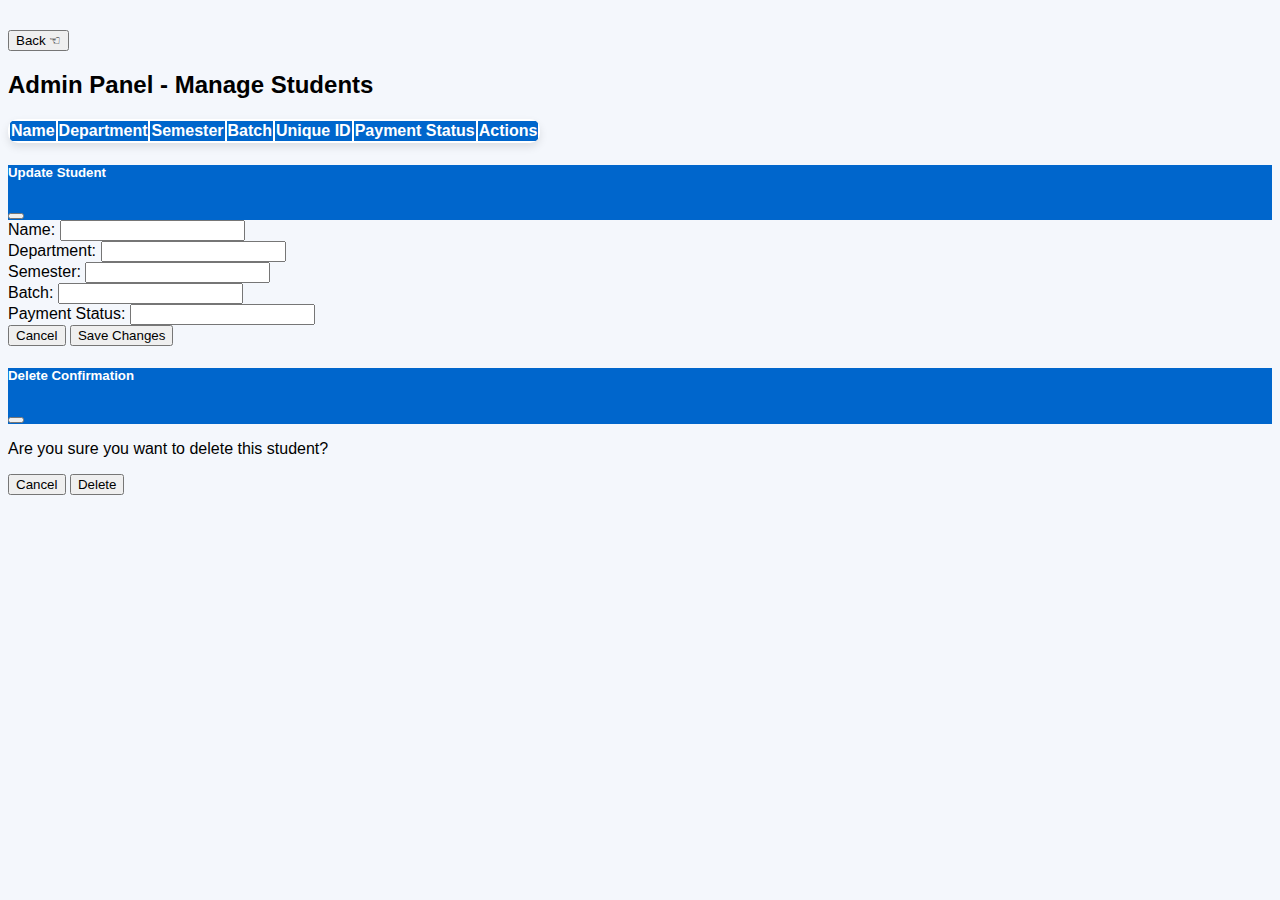
<file: admin.html>
<!DOCTYPE html>
<html lang="en">
<head>
    <meta charset="UTF-8">
    <meta name="viewport" content="width=device-width, initial-scale=1.0">
    <title>Admin Panel - Student Management</title>

    <!-- Bootstrap 5 -->
    <link href="https://cdn.jsdelivr.net/npm/bootstrap@5.3.0/dist/css/bootstrap.min.css" rel="stylesheet">
    <script src="https://cdn.jsdelivr.net/npm/bootstrap@5.3.0/dist/js/bootstrap.bundle.min.js"></script>

    <!-- Google Fonts -->
    <link href="https://fonts.googleapis.com/css2?family=Poppins:wght@300;400;600&display=swap" rel="stylesheet">

    <style>
        body {
            background-color: #f4f7fc;
            font-family: 'Poppins', sans-serif;
        }
        .container {
            margin-top: 30px;
        }
        .table {
            background: white;
            box-shadow: 0px 4px 8px rgba(0, 0, 0, 0.1);
            border-radius: 10px;
            overflow: hidden;
        }
        .table th {
            background-color: #0066cc;
            color: white;
        }
        .btn-action {
            font-size: 14px;
            padding: 5px 10px;
        }
        .modal-header {
            background-color: #0066cc;
            color: white;
        }
    </style>
</head>
<body>

<div class="container">
         <a href="index.html"><button class="nts" role="button">Back ☜</button></a>
    <h2 class="text-center mb-4">Admin Panel - Manage Students</h2>

    <div class="table-responsive">
        <table class="table table-bordered text-center">
            <thead>
                <tr>
                    <th>Name</th>
                    <th>Department</th>
                    <th>Semester</th>
                    <th>Batch</th>
                    <th>Unique ID</th>
                    <th>Payment Status</th>
                    <th>Actions</th>
                </tr>
            </thead>
            <tbody id="students-table"></tbody>
        </table>
    </div>
</div>

<!-- Update Modal -->
<div class="modal fade" id="updateModal" tabindex="-1">
    <div class="modal-dialog">
        <div class="modal-content">
            <div class="modal-header">
                <h5 class="modal-title">Update Student</h5>
                <button type="button" class="btn-close" data-bs-dismiss="modal"></button>
            </div>
            <div class="modal-body">
                <input type="hidden" id="update-id">
                <div class="mb-3">
                    <label>Name:</label>
                    <input type="text" class="form-control" id="update-name">
                </div>
                <div class="mb-3">
                    <label>Department:</label>
                    <input type="text" class="form-control" id="update-department">
                </div>
                <div class="mb-3">
                    <label>Semester:</label>
                    <input type="text" class="form-control" id="update-semester">
                </div>
                <div class="mb-3">
                    <label>Batch:</label>
                    <input type="text" class="form-control" id="update-batch">
                </div>
                <div class="mb-3">
                    <label>Payment Status:</label>
          <input type="number"class="form-control" id="update-paymentStatus">
                    </select>
                </div>
            </div>
            <div class="modal-footer">
                <button type="button" class="btn btn-secondary" data-bs-dismiss="modal">Cancel</button>
                <button type="button" class="btn btn-success" onclick="saveUpdate()">Save Changes</button>
            </div>
        </div>
    </div>
</div>

<!-- Delete Confirmation Modal -->
<div class="modal fade" id="deleteModal" tabindex="-1">
    <div class="modal-dialog">
        <div class="modal-content">
            <div class="modal-header">
                <h5 class="modal-title">Delete Confirmation</h5>
                <button type="button" class="btn-close" data-bs-dismiss="modal"></button>
            </div>
            <div class="modal-body">
                <p>Are you sure you want to delete this student?</p>
                <input type="hidden" id="delete-id">
            </div>
            <div class="modal-footer">
                <button type="button" class="btn btn-secondary" data-bs-dismiss="modal">Cancel</button>
                <button type="button" class="btn btn-danger" onclick="confirmDelete()">Delete</button>
            </div>
        </div>
    </div>
</div>

<!-- Firebase SDK -->
<script type="module">
    import { initializeApp } from "https://www.gstatic.com/firebasejs/9.6.1/firebase-app.js";
    import { getDatabase, ref, get, set, update, remove, onValue } from "https://www.gstatic.com/firebasejs/9.6.1/firebase-database.js";

    const firebaseConfig = {
        apiKey: "AIzaSyD8SUCRABkNj7cC9_z7beoWVdeivE2vFKs",
        authDomain: "admition-52c47.firebaseapp.com",
        databaseURL: "https://admition-52c47-default-rtdb.firebaseio.com",
        projectId: "admition-52c47",
        storageBucket: "admition-52c47.appspot.com",
        messagingSenderId: "1065012142592",
        appId: "1:1065012142592:web:ea76b942aba95418eb6ee5",
        measurementId: "G-3N3F8DJ8FC"
    };

    const app = initializeApp(firebaseConfig);
    const db = getDatabase(app);

    function loadStudents() {
        onValue(ref(db, "students"), (snapshot) => {
            let students = snapshot.val() || {};
            let table = document.getElementById("students-table");
            table.innerHTML = "";

            Object.keys(students).forEach((id) => {
                let student = students[id];
                let row = `
                    <tr>
                        <td>${student.name}</td>
                        <td>${student.department}</td>
                        <td>${student.semester}</td>
                        <td>${student.batch}</td>
                        <td>${student.uniqueId}</td>
                        <td>${student.paymentStatus}</td>
                        <td>
                            <button class="btn btn-success btn-action" onclick="openUpdateModal('${id}', '${student.name}', '${student.department}', '${student.semester}', '${student.batch}', '${student.paymentStatus}')">Update</button>
                            <button class="btn btn-danger btn-action" onclick="openDeleteModal('${id}')">Delete</button>
                        </td>
                    </tr>
                `;
                table.innerHTML += row;
            });
        });
    }

    window.openUpdateModal = function (id, name, department, semester, batch, paymentStatus) {
        document.getElementById("update-id").value = id;
        document.getElementById("update-name").value = name;
        document.getElementById("update-department").value = department;
        document.getElementById("update-semester").value = semester;
        document.getElementById("update-batch").value = batch;
        document.getElementById("update-paymentStatus").value = paymentStatus;
        new bootstrap.Modal(document.getElementById("updateModal")).show();
    };

    window.saveUpdate = function () {
        let id = document.getElementById("update-id").value;
        let updatedData = {
            name: document.getElementById("update-name").value.trim(),
            department: document.getElementById("update-department").value.trim(),
            semester: document.getElementById("update-semester").value.trim(),
            batch: document.getElementById("update-batch").value.trim(),
            paymentStatus: document.getElementById("update-paymentStatus").value
        };
        update(ref(db, "students/" + id), updatedData).then(() => {
            let modal = bootstrap.Modal.getInstance(document.getElementById("updateModal"));
            modal.hide();
            loadStudents();
        });
    };

    window.openDeleteModal = function (id) {
        document.getElementById("delete-id").value = id;
        new bootstrap.Modal(document.getElementById("deleteModal")).show();
    };

    window.confirmDelete = function () {
        remove(ref(db, "students/" + document.getElementById("delete-id").value)).then(() => {
            loadStudents();
        });
    };

    window.onload = loadStudents;
</script>

</body>
</html>
</file>
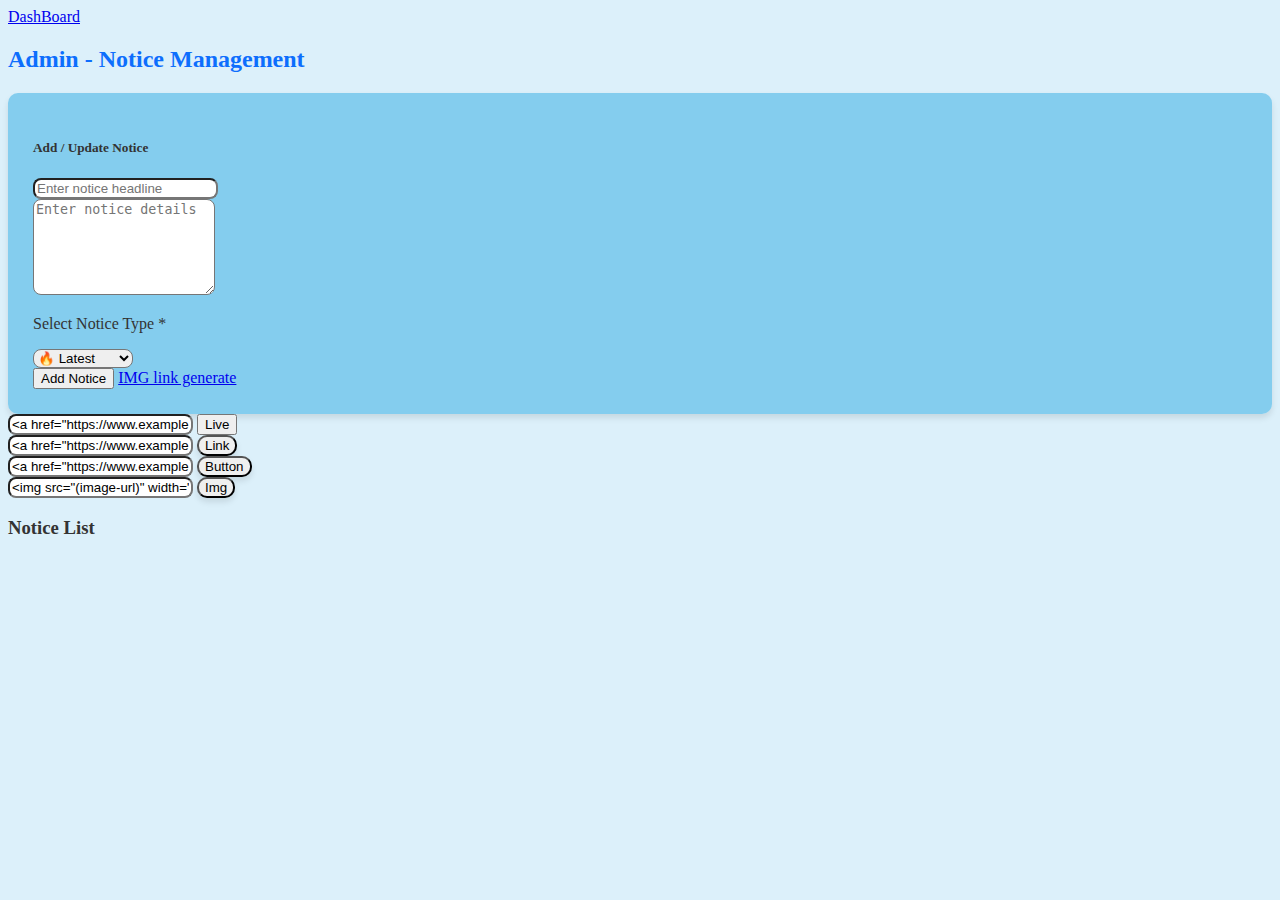
<file: notice-sawon21.html>
<!DOCTYPE html>
<html lang="en">
<head>
    <meta charset="UTF-8">
    <meta name="viewport" content="width=device-width, initial-scale=1.0">
    <title>Admin - Notice Management</title>
    <link rel="stylesheet" href="https://cdn.jsdelivr.net/npm/bootstrap@5.3.0/dist/css/bootstrap.min.css">
    
    <script type="module">
        import { initializeApp } from "https://www.gstatic.com/firebasejs/9.6.1/firebase-app.js";
        import { getDatabase, ref, get, set, push, update, remove, onValue } from "https://www.gstatic.com/firebasejs/9.6.1/firebase-database.js";

        // Firebase Configuration
        const firebaseConfig = {
            apiKey: "AIzaSyD8SUCRABkNj7cC9_z7beoWVdeivE2vFKs",
            authDomain: "admition-52c47.firebaseapp.com",
            databaseURL: "https://admition-52c47-default-rtdb.firebaseio.com",
            projectId: "admition-52c47",
            storageBucket: "admition-52c47.appspot.com",
            messagingSenderId: "1065012142592",
            appId: "1:1065012142592:web:ea76b942aba95418eb6ee5",
            measurementId: "G-3N3F8DJ8FC"
        };

        // Initialize Firebase
        const app = initializeApp(firebaseConfig);
        const db = getDatabase(app);

        // ✅ Add Notice with Timestamp, Headline & Details
        window.addNotice = function () {
            let headline = document.getElementById("notice-headline").value.trim();
            let details = document.getElementById("notice-details").value.trim();
            let type = document.getElementById("notice-type").value;

            if (!headline || !details) {
                showMessage("Please enter both headline and details for the notice!", "error");
                return;
            }

            const newNoticeRef = push(ref(db, "notices"));
            set(newNoticeRef, {
                headline,
                details,
                type,
                timestamp: Date.now()  // Store timestamp
            });

            showMessage("Notice Added!", "success");
            document.getElementById("notice-headline").value = "";
            document.getElementById("notice-details").value = "";
        };

        // ✅ Load Notices
        function loadNotices() {
            onValue(ref(db, "notices"), (snapshot) => {
                let notices = snapshot.val() || {};
                displayNotices(notices);
            });
        }

        // ✅ Display Notices (Sorted by Latest)
        function displayNotices(notices) {
            let noticeContainer = document.getElementById("notice-list");
            noticeContainer.innerHTML = "";

            // Convert object to array and sort by timestamp (latest first)
            let sortedNotices = Object.entries(notices)
                .map(([id, notice]) => ({ id, ...notice }))
                .sort((a, b) => b.timestamp - a.timestamp);

            sortedNotices.forEach((notice) => {
                let icon = notice.type === "pinned" ? "📌 Pinned" : notice.type === "latest" ? "🔥 Latest " : "⭕ Important";
                let date = new Date(notice.timestamp).toLocaleString(); // Convert timestamp to readable format

                let li = `
                    <li class="list-group-item d-flex justify-content-between align-items-center">
                        <div>
                            <strong><p style="background-color:gold">${icon}</p> ${notice.headline}</strong> <br>
                            <p>${notice.details}</p>
                            <small class="text-muted">${date}</small>
                        </div>
                        <div>
                            <button class="btn btn-sm btn-warning" onclick="editNotice('${notice.id}', '${notice.headline}', '${notice.details}', '${notice.type}')">✏️ Edit</button>
                            <button class="btn btn-sm btn-danger" onclick="deleteNotice('${notice.id}')">🗑 Delete</button>
                        </div>
                    </li>`;
                noticeContainer.innerHTML += li;
            });
        }

        // ✅ Edit Notice
        window.editNotice = function (id, headline, details, type) {
            document.getElementById("notice-headline").value = headline;
            document.getElementById("notice-details").value = details;
            document.getElementById("notice-type").value = type;
            document.getElementById("update-btn").style.display = "inline-block";
            document.getElementById("add-btn").style.display = "none";

            window.updateNoticeId = id;  // Store notice id for updating
        };

        // ✅ Update Notice
        window.updateNotice = function () {
            let headline = document.getElementById("notice-headline").value.trim();
            let details = document.getElementById("notice-details").value.trim();
            let type = document.getElementById("notice-type").value;

            if (!headline || !details || !window.updateNoticeId) return;

            update(ref(db, "notices/" + window.updateNoticeId), { headline, details, type });

            showMessage("Notice Updated!", "success");
            document.getElementById("notice-headline").value = "";
            document.getElementById("notice-details").value = "";
            document.getElementById("update-btn").style.display = "none";
            document.getElementById("add-btn").style.display = "inline-block";
            window.updateNoticeId = null; // Clear the stored id after updating
        };

        // ✅ Delete Notice
        window.deleteNotice = function (id) {
            if (confirm("Are you sure you want to delete this notice?")) {
                remove(ref(db, "notices/" + id));
                showMessage("Notice Deleted!", "success");
            }
        };

        // ✅ Show Custom Message
        function showMessage(message, type) {
            let msg = document.createElement('div');
            msg.classList.add('alert-module', type === 'success' ? 'alert-module-success' : 'alert-module-error');
            msg.textContent = message;
            document.body.appendChild(msg);
            msg.style.display = 'block';
            setTimeout(() => msg.style.display = 'none', 3000);
        }

        // ✅ Load Notices & Dark Mode on Page Load
        window.onload = function () {
            if (localStorage.getItem("darkMode") === "true") {
                document.body.classList.add("dark-mode");
            }
            loadNotices();
        };
    </script>

    <style>
        @import url('https://fonts.googleapis.com/css2?family=Caudex:ital,wght@0,400;0,700;1,400;1,700&display=swap');

        /* Global Styling */
        body {
            font-family: "Caudex", serif;
            background-color: #dcf0fa;
            color: #333;
            transition: background-color 0.3s ease;
        }
        h2 {
            color: #0d6efd;
            font-weight: bold;
        }

        /* Card Styling */
        .card {
            border-radius: 10px;
            box-shadow: 0 4px 6px rgba(0, 0, 0, 0.1);
            transition: transform 0.3s ease-in-out, box-shadow 0.3s ease-in-out;
        }
        .card:hover {
            transform: translateY(-10px);
            box-shadow: 0 8px 12px rgba(0, 0, 0, 0.15);
        }

        .card-body {
            background-color:#84cdee ;
            border-radius: 10px;
            padding: 25px;
            transition: background-color 0.3s ease;
        }

        .card-body:hover {
            background-color:#84cdee  ;
        }

        /* Button Styling */
        .btn-outline-primary {
            font-weight: bold;
            border: 2px solid #0d6efd;
            color: #0d6efd;
            transition: all 0.3s ease;
        }

        .btn-outline-primary:hover {
            background-color: #0d6efd;
            color: white;
            transform: translateY(-2px);
        }

        /* Input & Search */
        .input-group-text, .form-control {
            border-radius: 8px;
            transition: all 0.3s ease;
        }

        .input-group-text {
            background-color: #f1f3f5;
        }

        .form-control:focus, .input-group-text:focus {
            border-color: #0d6efd;
            box-shadow: 0 0 8px rgba(13, 110, 253, 0.4);
        }

        #notice-list {
            display: flex;
            flex-direction: column;
            gap: 10px;
        }

        /* Hover Effects for List Items */
        .list-group-item {
            border-radius: 10px;
            transition: background-color 0.3s ease, transform 0.3s ease;
        }

        .list-group-item:hover {
            background-color: #e7f1ff;
            transform: scale(1.03);
            font-size: 20px;
        }

        /* Dark Mode Styling */

        .dark-mode .card-body {
            background-color: #2e2e2e;
        }

        /* Custom Smart Message */
        .alert-module {
            display: none;
            position: fixed;
            bottom: 20px;
            left: 50%;
            transform: translateX(-50%);
            max-width: 400px;
            border-radius: 10px;
            padding: 15px;
            background-color: #0d6efd;
            color: white;
            font-weight: bold;
            text-align: center;
            box-shadow: 0 4px 6px rgba(0, 0, 0, 0.2);
            animation: fadeIn 1s ease-out;
        }

        .alert-module-success {
            background-color: #28a745;
        }

        .alert-module-error {
            background-color: #dc3545;
        }

        /* Smooth Scroll */
        html {
            scroll-behavior: smooth;
        }
    </style>
</head>
<body>

    <div class="container mt-5">
            <a href="index.html" class="btn btn-primary">DashBoard</a>
        <div class="d-flex justify-content-between align-items-center">
          <h2>Admin - Notice Management</h2>
        </div>

        <div class="card mt-4">
            <div class="card-body">
                <h5 class="card-title">Add / Update Notice</h5>
                <div class="mb-3">
                    <input type="text" class="form-control" id="notice-headline" placeholder="Enter notice headline">
                </div>
                <div class="mb-3">
                    <textarea class="form-control" id="notice-details" rows="6" placeholder="Enter notice details"></textarea>
                </div>
                <div class="mb-3">
                  <p>Select Notice Type *</p>
                    <select class="form-control" id="notice-type">
                  <option value="latest">🔥 Latest</option>
                        <option value="important">⭕ Important</option>
                        <option value="pinned">📌 Pinned</option>
                    </select>
                </div>
                <button class="btn btn-primary" id="add-btn" onclick="addNotice()">Add Notice</button>
                <button class="btn btn-primary" id="update-btn" onclick="updateNotice()" style="display: none;">Update Notice</button>
                            <a href="https://imgbb.com/" class="btn btn-primary">IMG link generate</a>
            </div>
        </div>
   <!-- Red "Live Class" Button with Icon -->
<div class="container mt-4">
    <div class="input-group mb-3">
        <input type="text" id="copyTextButtonWithLiveClass" class="form-control" value='&lt;a href=&quot;https://www.example.com&quot;&gt;&lt;button class=&quot;btn btn-danger&quot;&gt;&lt;i class=&quot;fas fa-video&quot;&gt;&lt;/i&gt; Live Class 🎯&lt;/button&gt;&lt;/a&gt;' readonly>
        <button class="btn btn-danger" onclick="copyToClipboard('copyTextButtonWithLiveClass')">Live</button>
    </div>
</div>     
<!-- ✅ Copy Text Section -->
<div class="container mt-4">
    <!-- Copy anchor tag HTML -->
    <div class="input-group mb-3">
        <input type="text" id="copyTextAnchor" class="form-control" value='&lt;a href=&quot;https://www.example.com&quot;&gt;Visit&lt;/a&gt;' readonly>
        <button class="card text-white bg-success" onclick="copyToClipboard('copyTextAnchor')">Link</button>
    </div>
    
    <!-- Copy button HTML -->
    <!-- Button with Link -->
    <div class="input-group mb-3">
        <input type="text" id="copyTextButtonWithLink" class="form-control" value='&lt;a href=&quot;https://www.example.com&quot;&gt;&lt;button class=&quot;btn btn-success&quot;&gt;Click&lt;/button&gt;&lt;/a&gt;' readonly>
        <button class="card text-white bg-info" onclick="copyToClipboard('copyTextButtonWithLink')">Button</button>
    </div>

    <div class="input-group mb-3">
        <input type="text" id="copyText" class="form-control" value='<img src=&quot;(image-url)&quot; width=&quot;100%&quot;>' readonly>
        <button class="card text-white bg-warning" onclick="copyToClipboard('copyText')">Img</button>
    </div>

</div>
<script>
    function copyToClipboard(inputId) {
        let copyText = document.getElementById(inputId);
        copyText.select();
        copyText.setSelectionRange(0, 99999); // For mobile devices
        navigator.clipboard.writeText(copyText.value);

        // Show Bootstrap alert modal
        document.getElementById("alertMessage").textContent = "Copied: " + copyText.value;
        let alertModal = new bootstrap.Modal(document.getElementById("alertModal"));
        alertModal.show();
    }
</script>
        <h3 class="mt-5">Notice List</h3>
        <ul id="notice-list" class="list-group mt-3"></ul>
    </div>

    <script src="https://cdn.jsdelivr.net/npm/bootstrap@5.3.0/dist/js/bootstrap.bundle.min.js"></script>
</body>
</html>
</file>
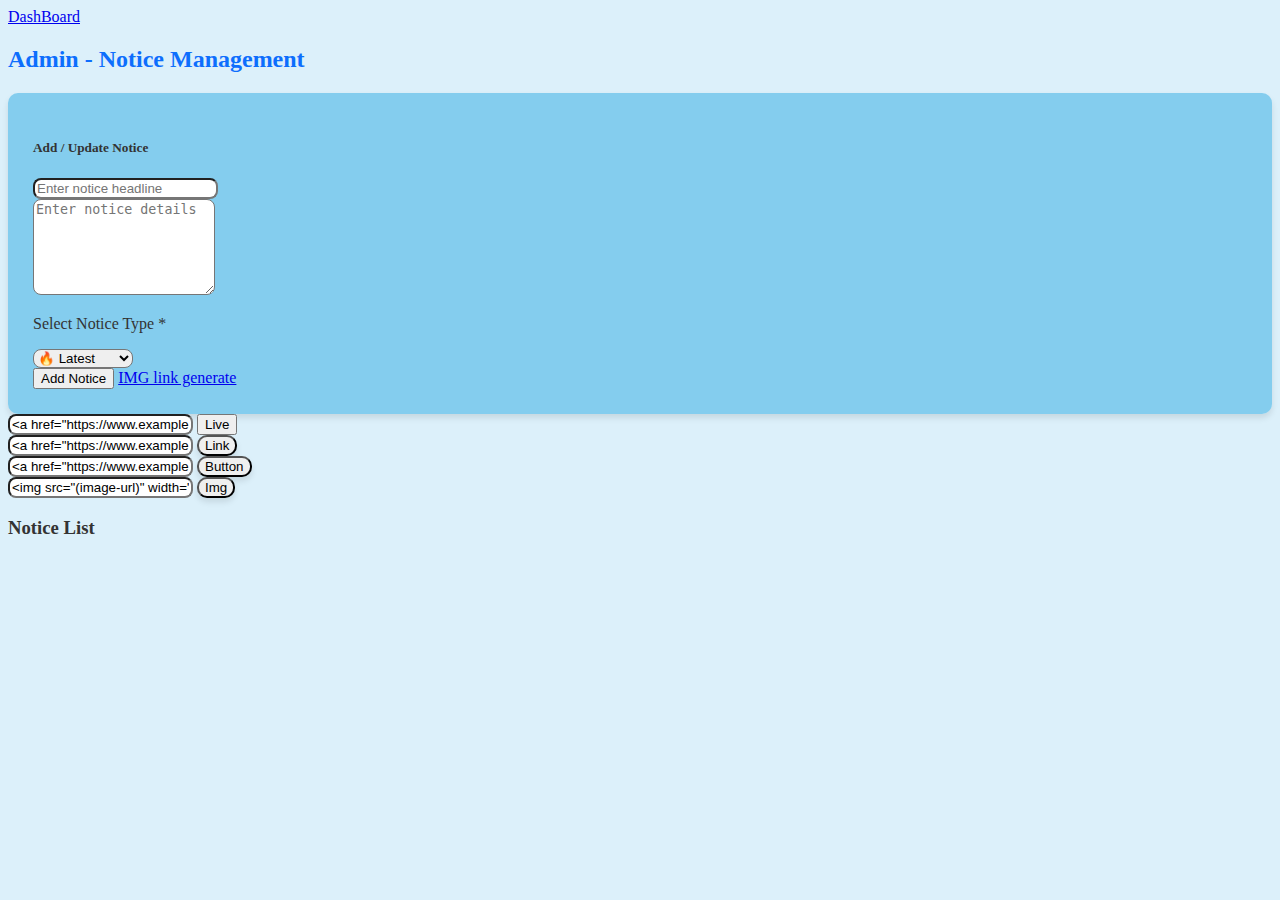
<file: notice.html>
<!DOCTYPE html>
<html lang="en">
<head>
    <meta charset="UTF-8">
    <meta name="viewport" content="width=device-width, initial-scale=1.0">
    <title>Admin - Notice Management</title>
    <link rel="stylesheet" href="https://cdn.jsdelivr.net/npm/bootstrap@5.3.0/dist/css/bootstrap.min.css">
    
    <script type="module">
        import { initializeApp } from "https://www.gstatic.com/firebasejs/9.6.1/firebase-app.js";
        import { getDatabase, ref, get, set, push, update, remove, onValue } from "https://www.gstatic.com/firebasejs/9.6.1/firebase-database.js";

        // Firebase Configuration
        const firebaseConfig = {
            apiKey: "AIzaSyD8SUCRABkNj7cC9_z7beoWVdeivE2vFKs",
            authDomain: "admition-52c47.firebaseapp.com",
            databaseURL: "https://admition-52c47-default-rtdb.firebaseio.com",
            projectId: "admition-52c47",
            storageBucket: "admition-52c47.appspot.com",
            messagingSenderId: "1065012142592",
            appId: "1:1065012142592:web:ea76b942aba95418eb6ee5",
            measurementId: "G-3N3F8DJ8FC"
        };

        // Initialize Firebase
        const app = initializeApp(firebaseConfig);
        const db = getDatabase(app);

        // ✅ Add Notice with Timestamp, Headline & Details
        window.addNotice = function () {
            let headline = document.getElementById("notice-headline").value.trim();
            let details = document.getElementById("notice-details").value.trim();
            let type = document.getElementById("notice-type").value;

            if (!headline || !details) {
                showMessage("Please enter both headline and details for the notice!", "error");
                return;
            }

            const newNoticeRef = push(ref(db, "notices"));
            set(newNoticeRef, {
                headline,
                details,
                type,
                timestamp: Date.now()  // Store timestamp
            });

            showMessage("Notice Added!", "success");
            document.getElementById("notice-headline").value = "";
            document.getElementById("notice-details").value = "";
        };

        // ✅ Load Notices
        function loadNotices() {
            onValue(ref(db, "notices"), (snapshot) => {
                let notices = snapshot.val() || {};
                displayNotices(notices);
            });
        }

        // ✅ Display Notices (Sorted by Latest)
        function displayNotices(notices) {
            let noticeContainer = document.getElementById("notice-list");
            noticeContainer.innerHTML = "";

            // Convert object to array and sort by timestamp (latest first)
            let sortedNotices = Object.entries(notices)
                .map(([id, notice]) => ({ id, ...notice }))
                .sort((a, b) => b.timestamp - a.timestamp);

            sortedNotices.forEach((notice) => {
                let icon = notice.type === "pinned" ? "📌 Pinned" : notice.type === "latest" ? "🔥 Latest " : "⭕ Important";
                let date = new Date(notice.timestamp).toLocaleString(); // Convert timestamp to readable format

                let li = `
                    <li class="list-group-item d-flex justify-content-between align-items-center">
                        <div>
                            <strong><p style="background-color:gold">${icon}</p> ${notice.headline}</strong> <br>
                            <p>${notice.details}</p>
                            <small class="text-muted">${date}</small>
                        </div>
                        <div>
                            <button class="btn btn-sm btn-warning" onclick="editNotice('${notice.id}', '${notice.headline}', '${notice.details}', '${notice.type}')">✏️ Edit</button>
                            <button class="btn btn-sm btn-danger" onclick="deleteNotice('${notice.id}')">🗑 Delete</button>
                        </div>
                    </li>`;
                noticeContainer.innerHTML += li;
            });
        }

        // ✅ Edit Notice
        window.editNotice = function (id, headline, details, type) {
            document.getElementById("notice-headline").value = headline;
            document.getElementById("notice-details").value = details;
            document.getElementById("notice-type").value = type;
            document.getElementById("update-btn").style.display = "inline-block";
            document.getElementById("add-btn").style.display = "none";

            window.updateNoticeId = id;  // Store notice id for updating
        };

        // ✅ Update Notice
        window.updateNotice = function () {
            let headline = document.getElementById("notice-headline").value.trim();
            let details = document.getElementById("notice-details").value.trim();
            let type = document.getElementById("notice-type").value;

            if (!headline || !details || !window.updateNoticeId) return;

            update(ref(db, "notices/" + window.updateNoticeId), { headline, details, type });

            showMessage("Notice Updated!", "success");
            document.getElementById("notice-headline").value = "";
            document.getElementById("notice-details").value = "";
            document.getElementById("update-btn").style.display = "none";
            document.getElementById("add-btn").style.display = "inline-block";
            window.updateNoticeId = null; // Clear the stored id after updating
        };

        // ✅ Delete Notice
        window.deleteNotice = function (id) {
            if (confirm("Are you sure you want to delete this notice?")) {
                remove(ref(db, "notices/" + id));
                showMessage("Notice Deleted!", "success");
            }
        };

        // ✅ Show Custom Message
        function showMessage(message, type) {
            let msg = document.createElement('div');
            msg.classList.add('alert-module', type === 'success' ? 'alert-module-success' : 'alert-module-error');
            msg.textContent = message;
            document.body.appendChild(msg);
            msg.style.display = 'block';
            setTimeout(() => msg.style.display = 'none', 3000);
        }

        // ✅ Load Notices & Dark Mode on Page Load
        window.onload = function () {
            if (localStorage.getItem("darkMode") === "true") {
                document.body.classList.add("dark-mode");
            }
            loadNotices();
        };
    </script>

    <style>
        @import url('https://fonts.googleapis.com/css2?family=Caudex:ital,wght@0,400;0,700;1,400;1,700&display=swap');

        /* Global Styling */
        body {
            font-family: "Caudex", serif;
            background-color: #dcf0fa;
            color: #333;
            transition: background-color 0.3s ease;
        }
        h2 {
            color: #0d6efd;
            font-weight: bold;
        }

        /* Card Styling */
        .card {
            border-radius: 10px;
            box-shadow: 0 4px 6px rgba(0, 0, 0, 0.1);
            transition: transform 0.3s ease-in-out, box-shadow 0.3s ease-in-out;
        }
        .card:hover {
            transform: translateY(-10px);
            box-shadow: 0 8px 12px rgba(0, 0, 0, 0.15);
        }

        .card-body {
            background-color:#84cdee ;
            border-radius: 10px;
            padding: 25px;
            transition: background-color 0.3s ease;
        }

        .card-body:hover {
            background-color:#84cdee  ;
        }

        /* Button Styling */
        .btn-outline-primary {
            font-weight: bold;
            border: 2px solid #0d6efd;
            color: #0d6efd;
            transition: all 0.3s ease;
        }

        .btn-outline-primary:hover {
            background-color: #0d6efd;
            color: white;
            transform: translateY(-2px);
        }

        /* Input & Search */
        .input-group-text, .form-control {
            border-radius: 8px;
            transition: all 0.3s ease;
        }

        .input-group-text {
            background-color: #f1f3f5;
        }

        .form-control:focus, .input-group-text:focus {
            border-color: #0d6efd;
            box-shadow: 0 0 8px rgba(13, 110, 253, 0.4);
        }

        #notice-list {
            display: flex;
            flex-direction: column;
            gap: 10px;
        }

        /* Hover Effects for List Items */
        .list-group-item {
            border-radius: 10px;
            transition: background-color 0.3s ease, transform 0.3s ease;
        }

        .list-group-item:hover {
            background-color: #e7f1ff;
            transform: scale(1.03);
            font-size: 20px;
        }

        /* Dark Mode Styling */

        .dark-mode .card-body {
            background-color: #2e2e2e;
        }

        /* Custom Smart Message */
        .alert-module {
            display: none;
            position: fixed;
            bottom: 20px;
            left: 50%;
            transform: translateX(-50%);
            max-width: 400px;
            border-radius: 10px;
            padding: 15px;
            background-color: #0d6efd;
            color: white;
            font-weight: bold;
            text-align: center;
            box-shadow: 0 4px 6px rgba(0, 0, 0, 0.2);
            animation: fadeIn 1s ease-out;
        }

        .alert-module-success {
            background-color: #28a745;
        }

        .alert-module-error {
            background-color: #dc3545;
        }

        /* Smooth Scroll */
        html {
            scroll-behavior: smooth;
        }
    </style>
</head>
<body>

    <div class="container mt-5">
            <a href="index.html" class="btn btn-primary">DashBoard</a>
        <div class="d-flex justify-content-between align-items-center">
          <h2>Admin - Notice Management</h2>
        </div>

        <div class="card mt-4">
            <div class="card-body">
                <h5 class="card-title">Add / Update Notice</h5>
                <div class="mb-3">
                    <input type="text" class="form-control" id="notice-headline" placeholder="Enter notice headline">
                </div>
                <div class="mb-3">
                    <textarea class="form-control" id="notice-details" rows="6" placeholder="Enter notice details"></textarea>
                </div>
                <div class="mb-3">
                  <p>Select Notice Type *</p>
                    <select class="form-control" id="notice-type">
                  <option value="latest">🔥 Latest</option>
                        <option value="important">⭕ Important</option>
                        <option value="pinned">📌 Pinned</option>
                    </select>
                </div>
                <button class="btn btn-primary" id="add-btn" onclick="addNotice()">Add Notice</button>
                <button class="btn btn-primary" id="update-btn" onclick="updateNotice()" style="display: none;">Update Notice</button>
                            <a href="https://imgbb.com/" class="btn btn-primary">IMG link generate</a>
            </div>
        </div>
   <!-- Red "Live Class" Button with Icon -->
<div class="container mt-4">
    <div class="input-group mb-3">
        <input type="text" id="copyTextButtonWithLiveClass" class="form-control" value='&lt;a href=&quot;https://www.example.com&quot;&gt;&lt;button class=&quot;btn btn-danger&quot;&gt;&lt;i class=&quot;fas fa-video&quot;&gt;&lt;/i&gt; Live Class 🎯&lt;/button&gt;&lt;/a&gt;' readonly>
        <button class="btn btn-danger" onclick="copyToClipboard('copyTextButtonWithLiveClass')">Live</button>
    </div>
</div>     
<!-- ✅ Copy Text Section -->
<div class="container mt-4">
    <!-- Copy anchor tag HTML -->
    <div class="input-group mb-3">
        <input type="text" id="copyTextAnchor" class="form-control" value='&lt;a href=&quot;https://www.example.com&quot;&gt;Visit&lt;/a&gt;' readonly>
        <button class="card text-white bg-success" onclick="copyToClipboard('copyTextAnchor')">Link</button>
    </div>
    
    <!-- Copy button HTML -->
    <!-- Button with Link -->
    <div class="input-group mb-3">
        <input type="text" id="copyTextButtonWithLink" class="form-control" value='&lt;a href=&quot;https://www.example.com&quot;&gt;&lt;button class=&quot;btn btn-success&quot;&gt;Click&lt;/button&gt;&lt;/a&gt;' readonly>
        <button class="card text-white bg-info" onclick="copyToClipboard('copyTextButtonWithLink')">Button</button>
    </div>



</div>
<div class="container mt-4">
    <div class="input-group">
        <input type="text" id="copyText" class="form-control" value="<img src=&quot;(image-url)&quot; width=&quot;100%&quot;>" readonly>
        <button class="card text-white bg-warning" onclick="copyToClipboard()">Img</button>
    </div>
</div>
<script>
    function copyToClipboard(inputId) {
        let copyText = document.getElementById(inputId);
        copyText.select();
        copyText.setSelectionRange(0, 99999); // For mobile devices
        navigator.clipboard.writeText(copyText.value);

        // Show Bootstrap alert modal
        document.getElementById("alertMessage").textContent = "Copied: " + copyText.value;
        let alertModal = new bootstrap.Modal(document.getElementById("alertModal"));
        alertModal.show();
    }
</script>
        <h3 class="mt-5">Notice List</h3>
        <ul id="notice-list" class="list-group mt-3"></ul>
    </div>

    <script src="https://cdn.jsdelivr.net/npm/bootstrap@5.3.0/dist/js/bootstrap.bundle.min.js"></script>
</body>
</html>
</file>
